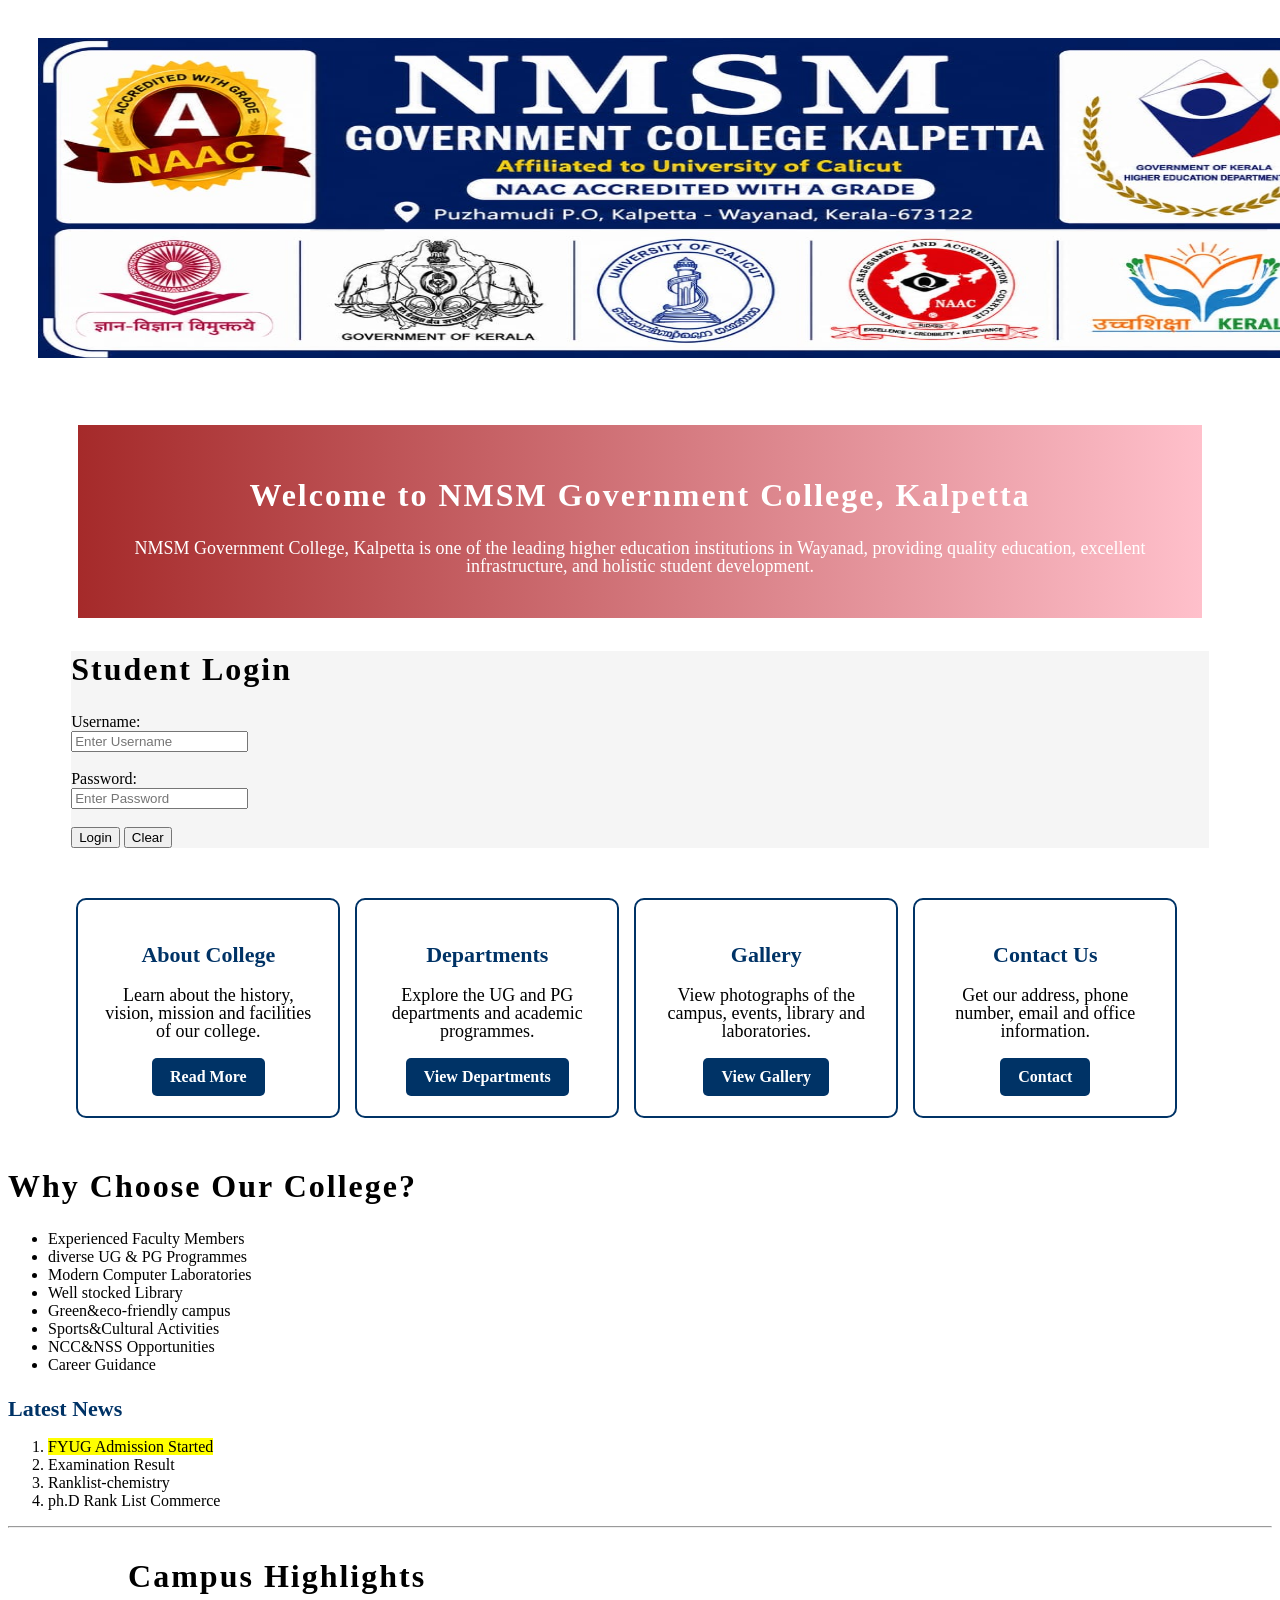
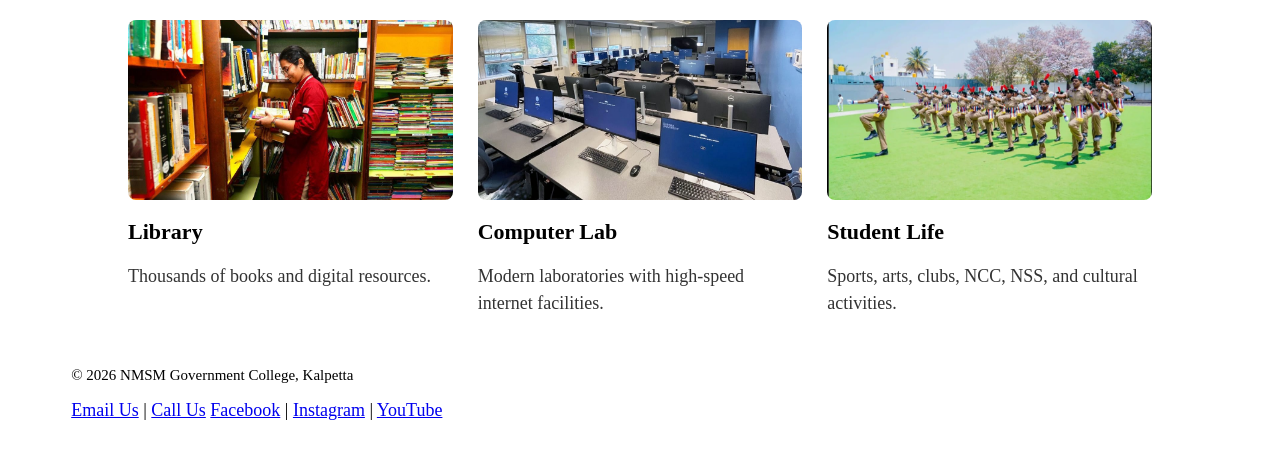
<file: index.html>
<!DOCTYPE html>
<html>
<head>
<meta charset="UTF-8">
<meta name="viewport" content="width=device-width, initial-scale=1.0">
<link rel="stylesheet" href="style1.css">
</head>
<body>

<header>
 <div class="logo-container">
 <img src="logo.jpeg" alt="NMSM Government College Logo" class="logo">
</div>
</header>

  <main> 
<section class="welcome-box">
	
 <h2>Welcome to NMSM Government College, Kalpetta</h2>
 <p> NMSM Government College, Kalpetta is one of the leading higher
    education institutions in Wayanad, providing quality education,
    excellent infrastructure, and holistic student development.
        </p>
</section>
<section id="login">

<h2>Student Login</h2>

<form>

<label for="username">Username:</label><br>
<input type="text" id="username" placeholder="Enter Username"><br><br>

<label for="password">Password:</label><br>
<input type="password" id="password" placeholder="Enter Password"><br><br>

<input type="submit" value="Login">
<input type="reset" value="Clear">

</form>

</section>
    
 <section class="info-container">
 <div class="info-box">
  <h3>About College</h3>
  <p>Learn about the history, vision, mission and facilities of our college.</p>
  <a href="about.html">Read More</a>
  </div>

<div class="info-box">
  <h3>Departments</h3>
   <p>Explore the UG and PG departments and academic programmes.</p>
   <a href="departments.html">View Departments</a>
    </div>

<div class="info-box">
 <h3>Gallery</h3>
 <p>View photographs of the campus, events, library and laboratories.</p>
 <a href="gallery.html">View Gallery</a>
 </div>

 <div class="info-box">
 <h3>Contact Us</h3>
 <p>Get our address, phone number, email and office information.</p>
 <a href="contact.html">Contact</a>
</div>
</main>
</section>

<article>

<h2>Why Choose Our College?</h2>

<ul>

<li>Experienced Faculty Members</li>
<li>diverse UG & PG Programmes</li>
<li>Modern Computer Laboratories</li>
<li> Well stocked Library</li>
<li>Green&eco-friendly campus</li>
<li>Sports&Cultural Activities</li>
<li>NCC&NSS Opportunities</li>
<li>Career Guidance</li>

</ul>

</article>

<aside>

<h3>Latest News</h3>
<ol>
<li><mark>FYUG Admission Started</mark></li>
<li>Examination Result</li>
<li>Ranklist-chemistry</li>
<li>ph.D Rank List Commerce</li>
</ol>
</aside>

<hr>
<section>

<section class="campus-highlights">

 <h2>Campus Highlights</h2>

  <div class="cards">

   <div class="card">
   <img src="library.jpeg" alt="Library">
    <h3>Library</h3>
    <p>Thousands of books and digital resources.</p>
    </div>

    <div class="card">
    <img src="computer lab.jpeg" alt="Computer Lab">
    <h3>Computer Lab</h3>
    <p>Modern laboratories with high-speed internet facilities.</p>
    </div>

    <div class="card">
    <img src="ncc.jpeg" alt="Student Life">
    <h3>Student Life</h3>
    <p>Sports, arts, clubs, NCC, NSS, and cultural activities.</p>
     </div>

    </div>

</section>
<footer>
<p><small>
© 2026 NMSM Government College, Kalpetta
</small></p>
<p>
<a href="mailto:info@nmsmgck.ac.in">Email Us</a> |
<a href="tel:+919876543210">Call Us</a>
<a href="https://www.facebook.com/" target="_blank">Facebook</a> |
<a href="https://www.instagram.com/" target="_blank">Instagram</a> |
<a href="https://www.youtube.com/" target="_blank">YouTube</a>
</p>

</footer>

</body>

</html>
</file>
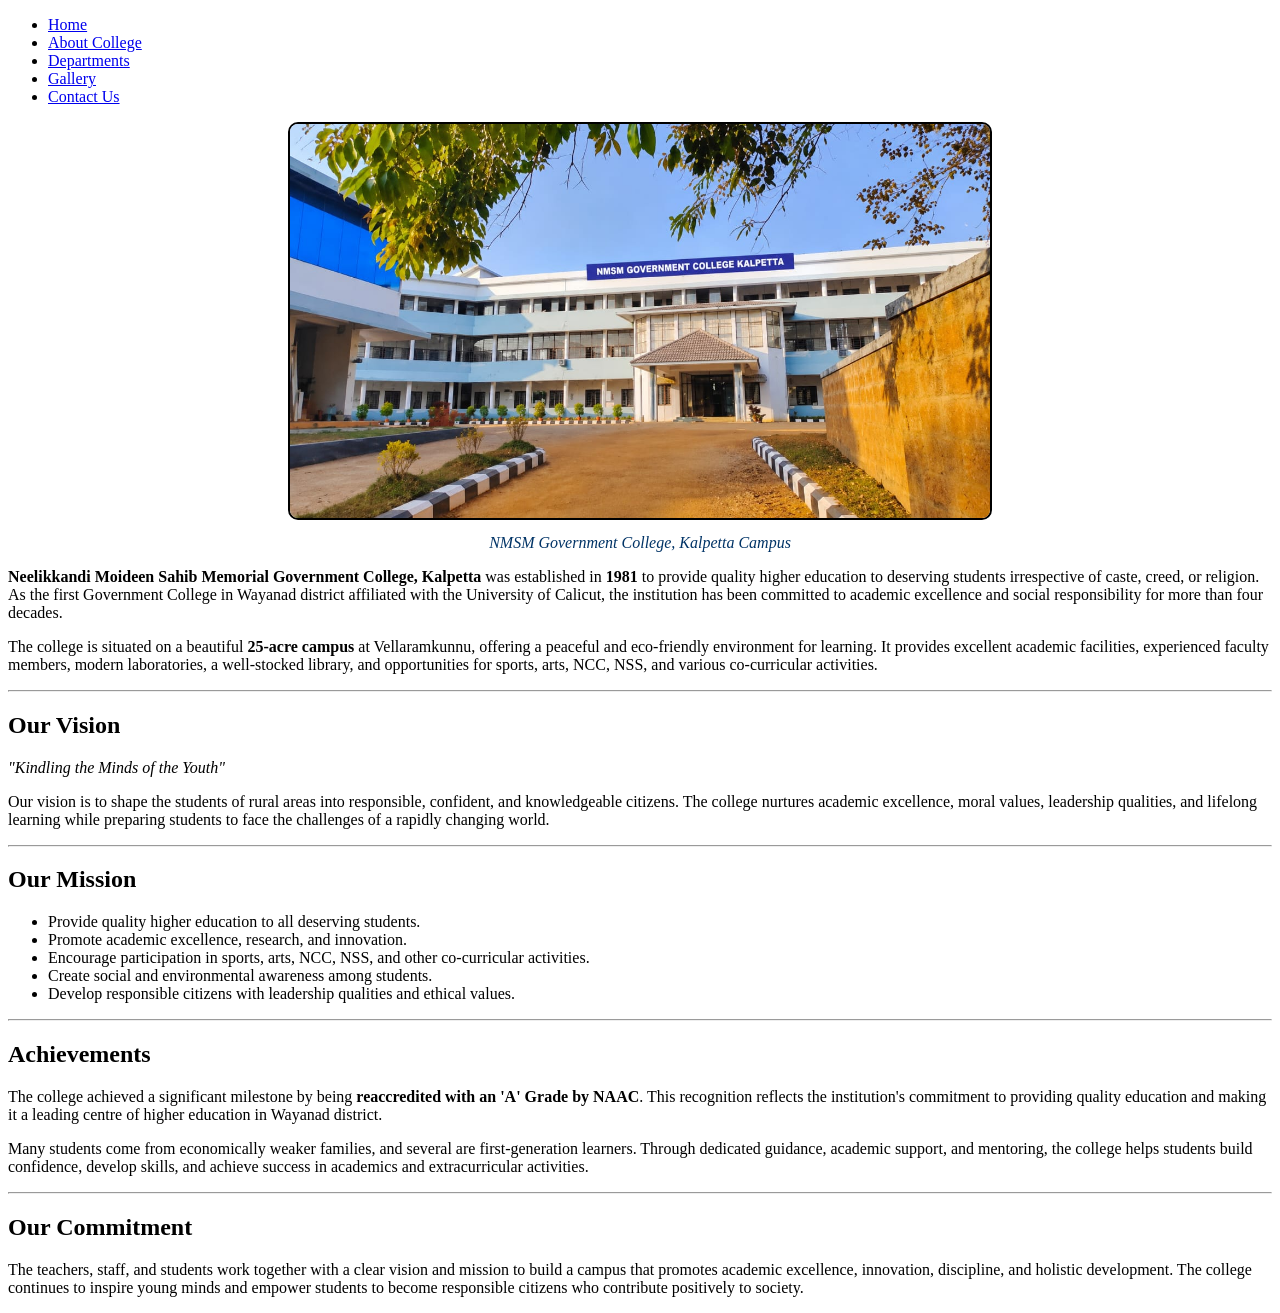
<file: about.html>
<!DOCTYPE html>
<html>
<head>
    <meta charset="UTF-8">
    <meta name="viewport" content="width=device-width, initial-scale=1.0">
    <title>NMSM Government College</title>

    <style>
        figure{
            text-align:center;
        }.college-image{
            width:700px;
            border:2px solid;
            border-radius:10px;
        }figcaption{
            text-align:center;
            color:#003366;
            font-style:italic;
            margin-top:10px;
        }
 </style>
</head>
<nav>
    <ul>
        <li><a href="index.html">Home</a></li>
        <li><a href="about.html">About College</a></li>
        <li><a href="departments.html">Departments</a></li>
        <li><a href="gallery.html">Gallery</a></li>
        <li><a href="contact.html">Contact Us</a></li>
    </ul>
</nav>
<body>
<figure>
<img src="college.jpeg" alt="NMSM Government College Campus" class="college-image">
<figcaption>NMSM Government College, Kalpetta Campus</figcaption>
</figure>

</body>
</html>
<p><strong>Neelikkandi Moideen Sahib Memorial Government College, Kalpetta</strong> was established in <strong>1981</strong> to provide quality higher education to deserving students irrespective of caste, creed, or religion. As the first Government College in Wayanad district affiliated with the University of Calicut, the institution has been committed to academic excellence and social responsibility for more than four decades.</p>
<p> The college is situated on a beautiful <strong>25-acre campus</strong> at Vellaramkunnu, offering a peaceful and eco-friendly environment for learning. It provides excellent academic facilities, experienced faculty members, modern laboratories, a well-stocked library, and opportunities for sports, arts, NCC, NSS, and various co-curricular activities.</p>

</section>

<hr>

<section>

<h2>Our Vision</h2>
<p><em>"Kindling the Minds of the Youth"</em></p>
<p> Our vision is to shape the students of rural areas into responsible, confident, and knowledgeable citizens. The college nurtures academic excellence, moral values, leadership qualities, and lifelong learning while preparing students to face the challenges of a rapidly changing world.</p>

</section>

<hr>

<section>

<h2>Our Mission</h2>

    <ul>
        <li>Provide quality higher education to all deserving students.</li>
        <li>Promote academic excellence, research, and innovation.</li>
        <li>Encourage participation in sports, arts, NCC, NSS, and other co-curricular activities.</li>
        <li>Create social and environmental awareness among students.</li>
        <li>Develop responsible citizens with leadership qualities and ethical values.</li>
    </ul>

</section>

<hr>

<section>

    <h2>Achievements</h2>

    <p>
        The college achieved a significant milestone by being <strong>reaccredited with an 'A' Grade by NAAC</strong>. This recognition reflects the institution's commitment to providing quality education and making it a leading centre of higher education in Wayanad district.
    </p>

    <p>
        Many students come from economically weaker families, and several are first-generation learners. Through dedicated guidance, academic support, and mentoring, the college helps students build confidence, develop skills, and achieve success in academics and extracurricular activities.
    </p>

</section>

<hr>

<section>

    <h2>Our Commitment</h2>

<p>The teachers, staff, and students work together with a clear vision and mission to build a campus that promotes academic excellence, innovation, discipline, and holistic development. The college continues to inspire young minds and empower students to become responsible citizens who contribute positively to society.</p>

</section>
</file>
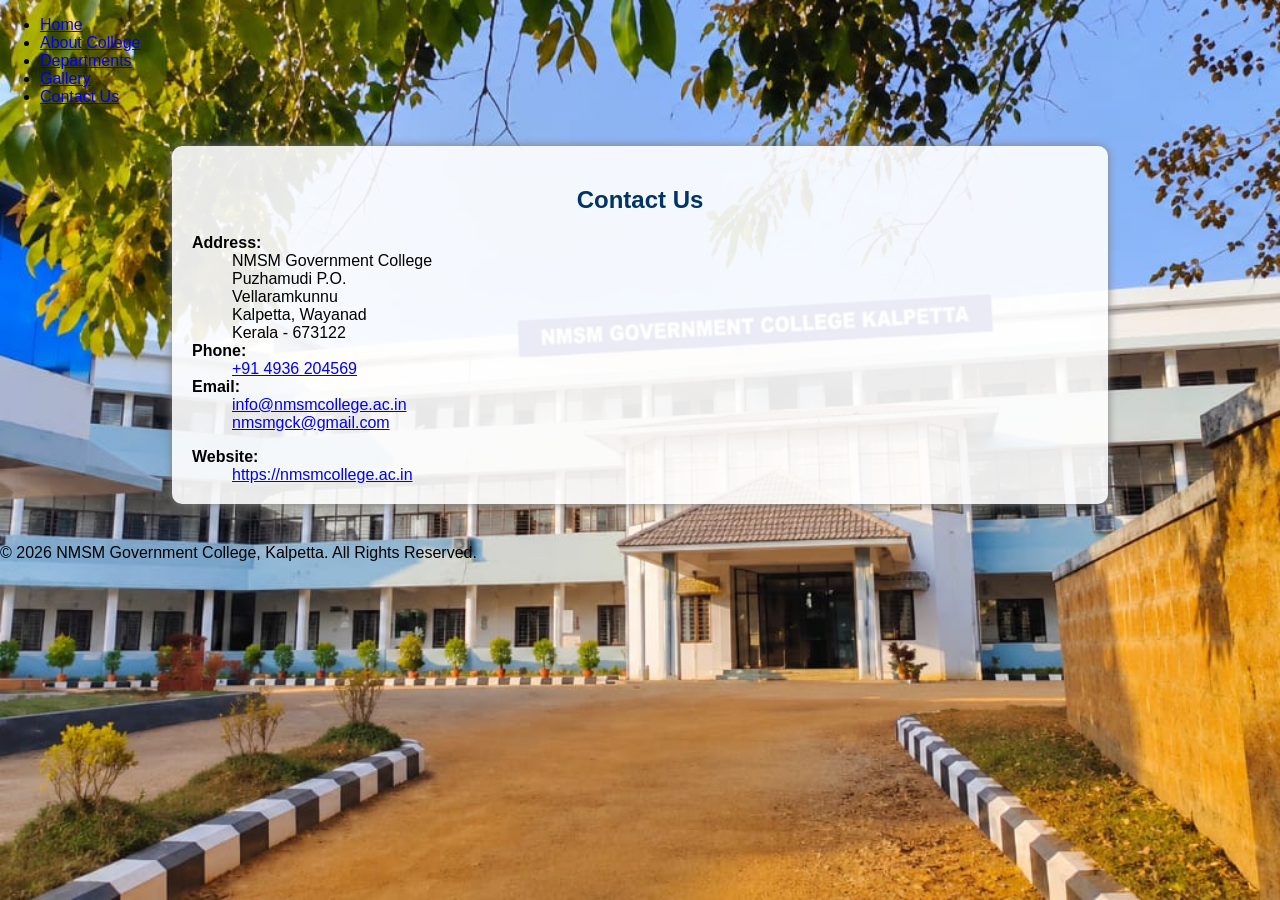
<file: contact.html>
<!DOCTYPE html>
<html>

<head>
    <meta charset="UTF-8">
    <meta name="viewport" content="width=device-width, initial-scale=1.0">
    <title>Contact Us </title>
    <link rel="stylesheet" href="style3.css">
</head>
<body>

<nav>
    <ul>
        <li><a href="index.html">Home</a></li>
        <li><a href="about.html">About College</a></li>
        <li><a href="departments.html">Departments</a></li>
        <li><a href="gallery.html">Gallery</a></li>
        <li><a href="contact.html">Contact Us</a></li>
    </ul>
</nav>

<main>

<section class="contact">

<h2>Contact Us</h2>

 <dl>
  <dt><strong>Address:</strong><dt>
<dd>
        NMSM Government College<br>
        Puzhamudi P.O.<br>
        Vellaramkunnu<br>
        Kalpetta, Wayanad<br>
        Kerala - 673122
 </dd>

<dt>
<strong>Phone:</strong></dt>
<dd><a href="tel:+914936204569">+91 4936 204569</a></dd>
<dt><strong>Email:</strong></dt><dd>
<a href="mailto:info@nmsmcollege.ac.in">info@nmsmcollege.ac.in</a><br>
<a href="mailto:nmsmgck@gmail.com">nmsmgck@gmail.com</a></dd></dl>
<dt><strong>Website:</strong><dt><dd>
<a href="https://nmsmcollege.ac.in" target="_blank">
            https://nmsmcollege.ac.in
</a>
</dd>
</section>
</main>
<footer>
    <p>&copy; 2026 NMSM Government College, Kalpetta. All Rights Reserved.</p>
</footer>
</body>
</html>
</file>
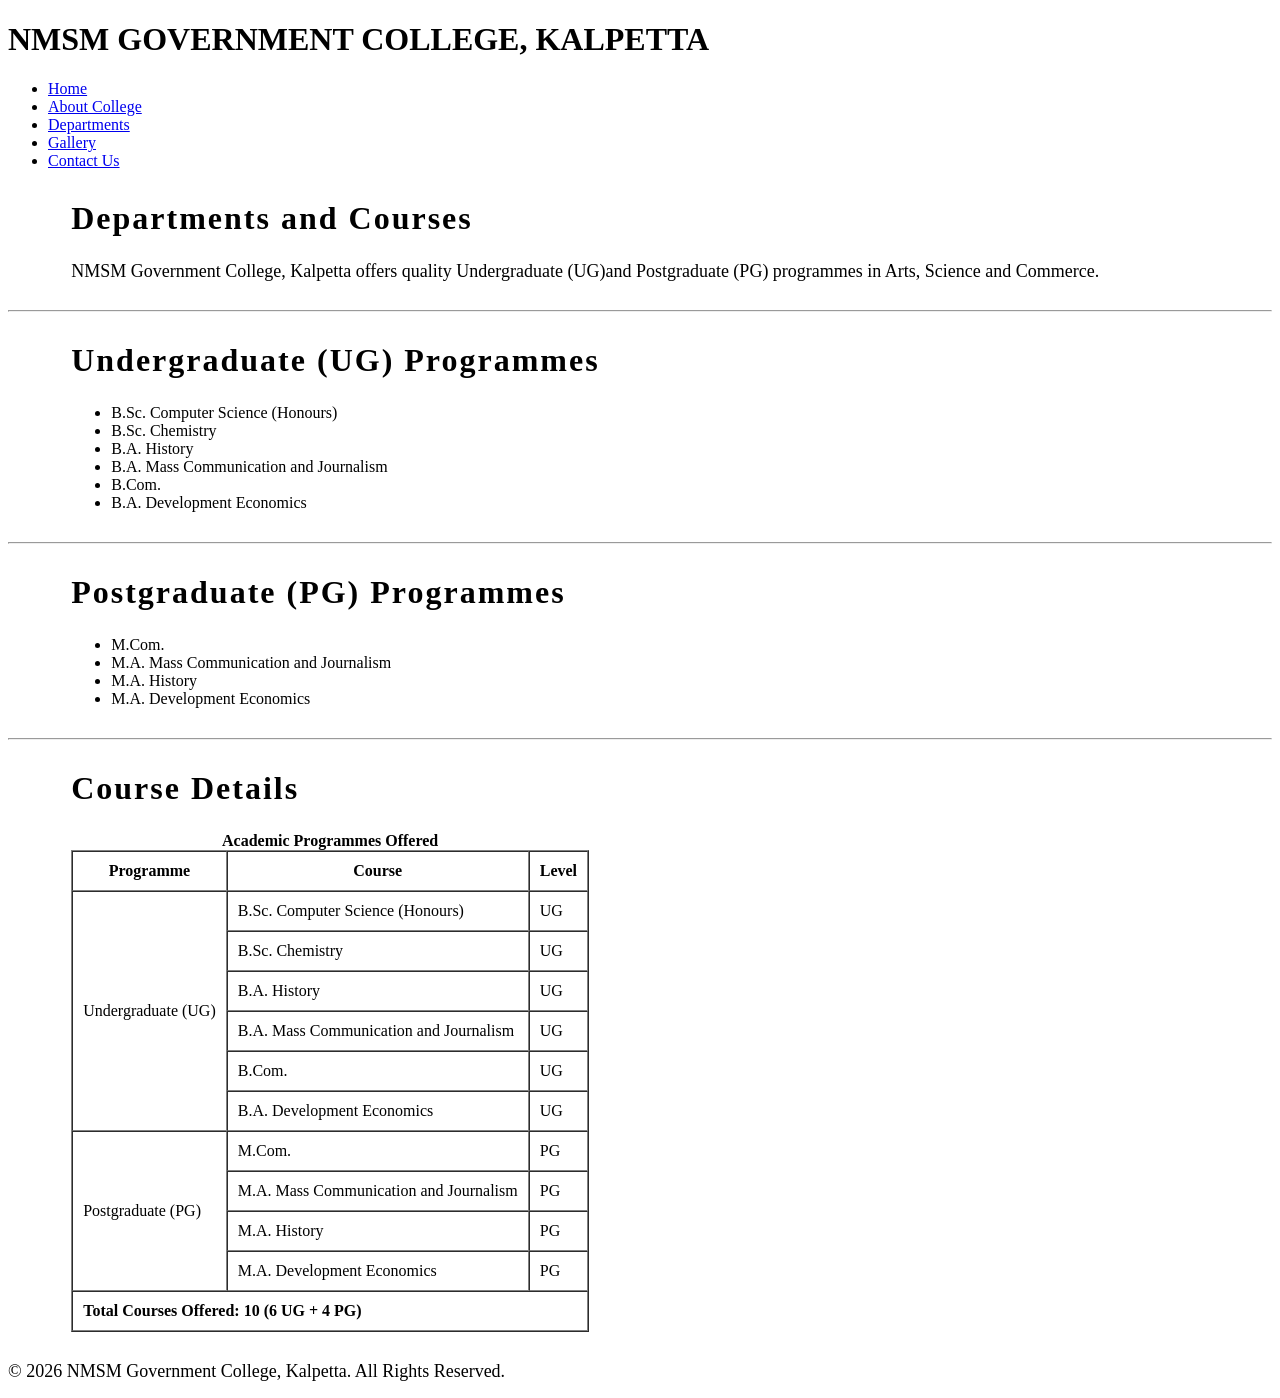
<file: departments.html>
<!DOCTYPE html>
<html>

<head>
    <meta charset="UTF-8">
    <meta name="viewport" content="width=device-width, initial-scale=1.0">
    <title>Departments - NMSM Government College, Kalpetta</title>
    <link rel="stylesheet" href="style1.css">
</head>

<body>

<header>
<h1>NMSM GOVERNMENT COLLEGE, KALPETTA</h1>
</header>

<nav>
    <ul>
        <li><a href="index.html">Home</a></li>
        <li><a href="about.html">About College</a></li>
        <li><a href="departments.html">Departments</a></li>
        <li><a href="gallery.html">Gallery</a></li>
        <li><a href="contact.html">Contact Us</a></li>
    </ul>
</nav>

<main>

<section>
<h2>Departments and Courses</h2>
<p> NMSM Government College, Kalpetta offers quality Undergraduate (UG)and Postgraduate (PG) programmes in Arts, Science and Commerce.</p>
</section>
<hr>

<section>
<h2>Undergraduate (UG) Programmes</h2>
<ul>
  <li>B.Sc. Computer Science (Honours)</li>
  <li>B.Sc. Chemistry</li>
  <li>B.A. History</li>
  <li>B.A. Mass Communication and Journalism</li>
  <li>B.Com.</li>
  <li>B.A. Development Economics</li>
</ul>
</section>

<hr>

<section>
<h2>Postgraduate (PG) Programmes</h2>
<ul>
<li>M.Com.</li>
<li>M.A. Mass Communication and Journalism</li>
<li>M.A. History</li>
<li>M.A. Development Economics</li>
</ul>
</section>

<hr>

<section>

<h2>Course Details</h2>
<table border="1" cellpadding="10" cellspacing="0">
<caption><strong>Academic Programmes Offered</strong></caption>
<thead>
    <tr>
    <th>Programme</th>
    <th>Course</th>
    <th>Level</th>
    </tr></thead>

<tbody>
<tr>
<td rowspan="6">Undergraduate (UG)</td>
 <td>B.Sc. Computer Science (Honours)</td>
 <td>UG</td>
</tr>

<tr>
<td>B.Sc. Chemistry</td>
<td>UG</td> 
</tr>

 <tr>
<td>B.A. History</td>
<td>UG</td>
</tr>

<tr>
<td>B.A. Mass Communication and Journalism</td>
<td>UG</td>
</tr>

<tr>
<td>B.Com.</td>
<td>UG</td>
</tr>

<tr>
<td>B.A. Development Economics</td>
<td>UG</td>
</tr>

 <tr>
<td rowspan="4">Postgraduate (PG)</td>
 <td>M.Com.</td>
 <td>PG</td>
 </tr>

<tr>
<td>M.A. Mass Communication and Journalism</td>
<td>PG</td>
</tr>

 <tr>
<td>M.A. History</td>
 <td>PG</td>
</tr>

<tr>
<td>M.A. Development Economics</td>
<td>PG</td>
</tr>

</tbody>
<tfoot>
<tr>
 <td colspan="3">
<strong>Total Courses Offered: 10 (6 UG + 4 PG)</strong>
</td>
</tr>
</tfoot>
</table>
</section>
</main>
<footer>
<p>&copy; 2026 NMSM Government College, Kalpetta. All Rights Reserved.</p>
</footer>
</body>
</html>
</file>
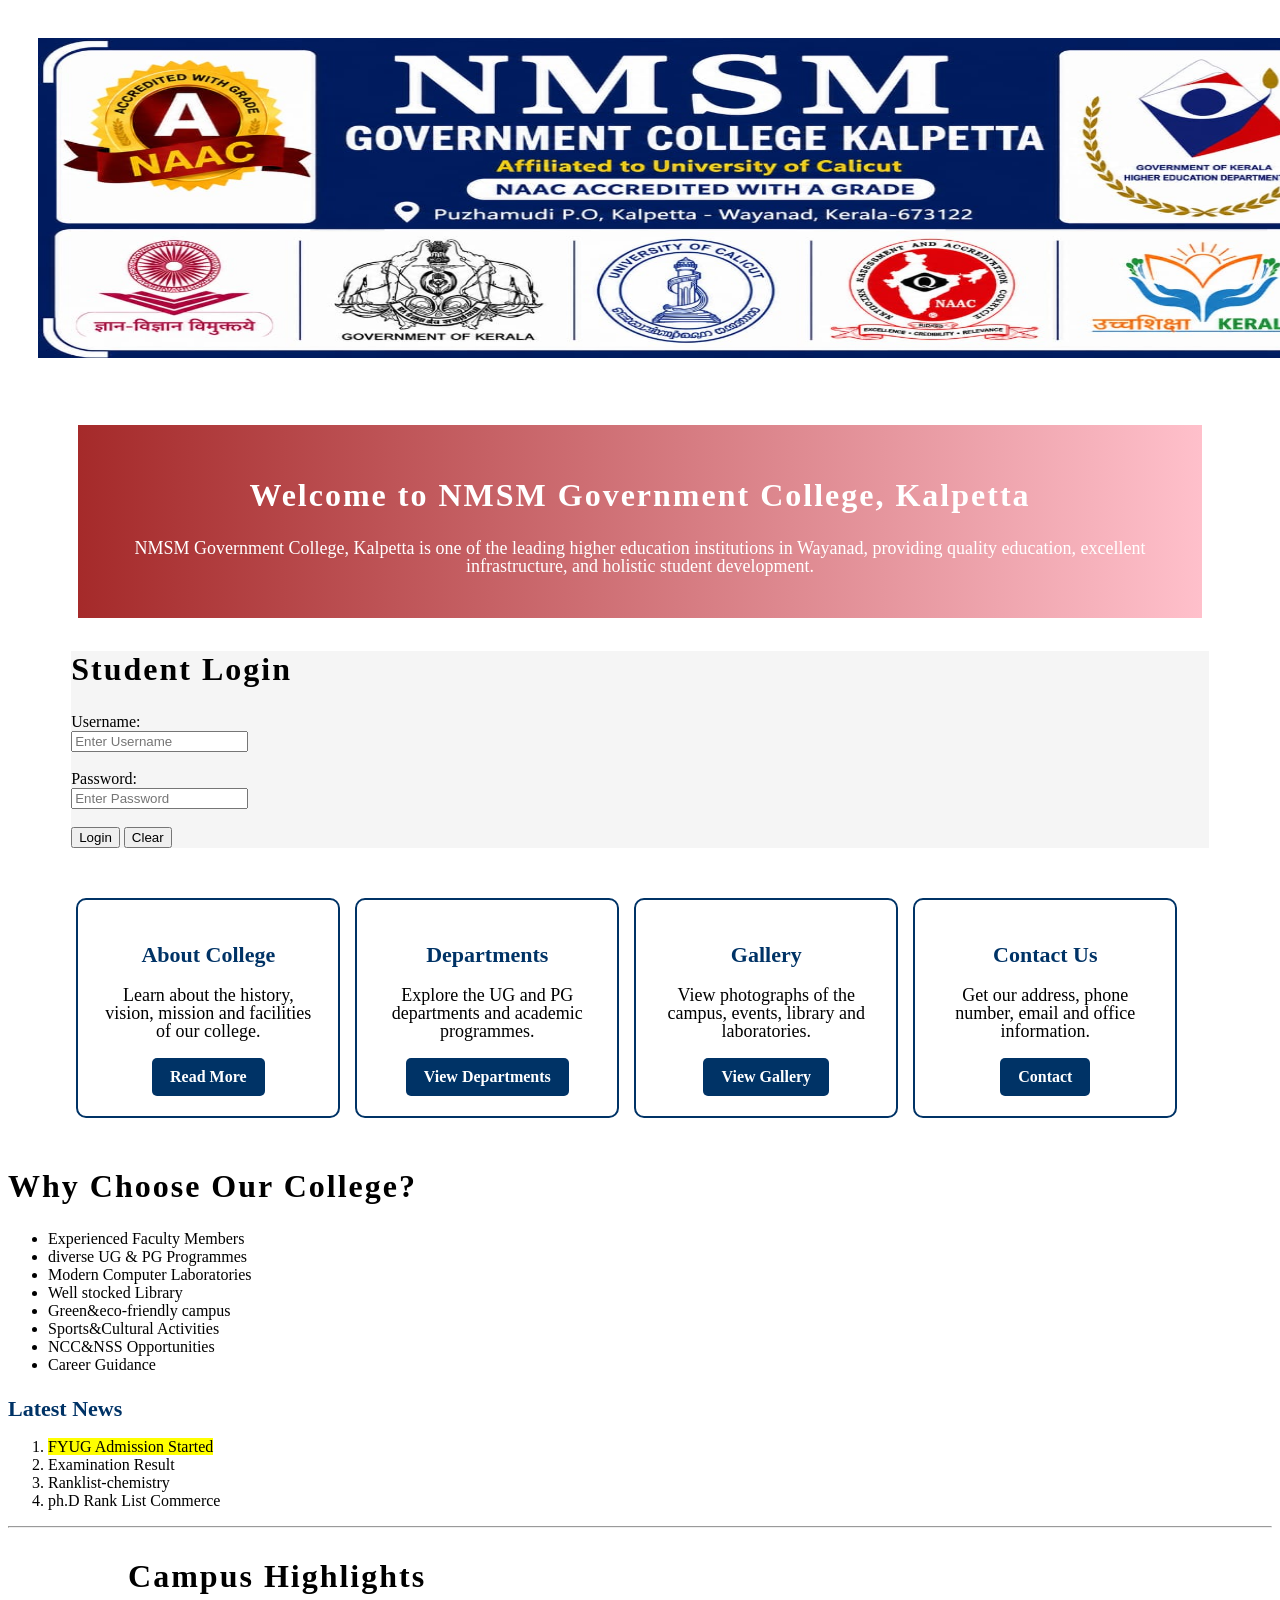
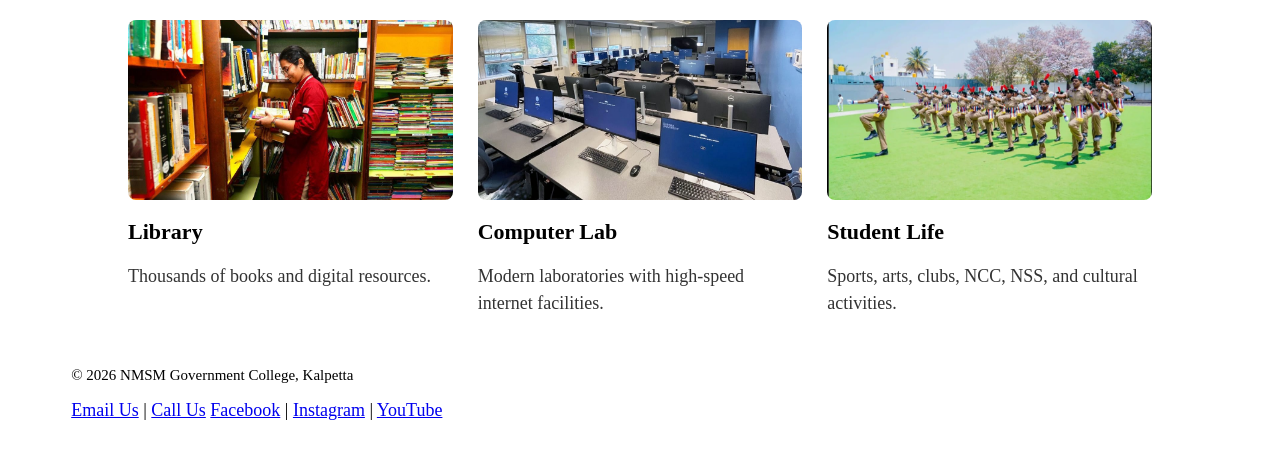
<file: page1.html>
<!DOCTYPE html>
<html>
<head>
<meta charset="UTF-8">
<meta name="viewport" content="width=device-width, initial-scale=1.0">
<link rel="stylesheet" href="style1.css">
</head>
<body>

<header>
 <div class="logo-container">
 <img src="logo.jpeg" alt="NMSM Government College Logo" class="logo">
</div>
</header>

  <main> 
<section class="welcome-box">
	
 <h2>Welcome to NMSM Government College, Kalpetta</h2>
 <p> NMSM Government College, Kalpetta is one of the leading higher
    education institutions in Wayanad, providing quality education,
    excellent infrastructure, and holistic student development.
        </p>
</section>
<section id="login">

<h2>Student Login</h2>

<form>

<label for="username">Username:</label><br>
<input type="text" id="username" placeholder="Enter Username"><br><br>

<label for="password">Password:</label><br>
<input type="password" id="password" placeholder="Enter Password"><br><br>

<input type="submit" value="Login">
<input type="reset" value="Clear">

</form>

</section>
    
 <section class="info-container">
 <div class="info-box">
  <h3>About College</h3>
  <p>Learn about the history, vision, mission and facilities of our college.</p>
  <a href="about.html">Read More</a>
  </div>

<div class="info-box">
  <h3>Departments</h3>
   <p>Explore the UG and PG departments and academic programmes.</p>
   <a href="departments.html">View Departments</a>
    </div>

<div class="info-box">
 <h3>Gallery</h3>
 <p>View photographs of the campus, events, library and laboratories.</p>
 <a href="gallery.html">View Gallery</a>
 </div>

 <div class="info-box">
 <h3>Contact Us</h3>
 <p>Get our address, phone number, email and office information.</p>
 <a href="contact.html">Contact</a>
</div>
</main>
</section>

<article>

<h2>Why Choose Our College?</h2>

<ul>

<li>Experienced Faculty Members</li>
<li>diverse UG & PG Programmes</li>
<li>Modern Computer Laboratories</li>
<li> Well stocked Library</li>
<li>Green&eco-friendly campus</li>
<li>Sports&Cultural Activities</li>
<li>NCC&NSS Opportunities</li>
<li>Career Guidance</li>

</ul>

</article>

<aside>

<h3>Latest News</h3>
<ol>
<li><mark>FYUG Admission Started</mark></li>
<li>Examination Result</li>
<li>Ranklist-chemistry</li>
<li>ph.D Rank List Commerce</li>
</ol>
</aside>

<hr>
<section>

<section class="campus-highlights">

 <h2>Campus Highlights</h2>

  <div class="cards">

   <div class="card">
   <img src="library.jpeg" alt="Library">
    <h3>Library</h3>
    <p>Thousands of books and digital resources.</p>
    </div>

    <div class="card">
    <img src="computer lab.jpeg" alt="Computer Lab">
    <h3>Computer Lab</h3>
    <p>Modern laboratories with high-speed internet facilities.</p>
    </div>

    <div class="card">
    <img src="ncc.jpeg" alt="Student Life">
    <h3>Student Life</h3>
    <p>Sports, arts, clubs, NCC, NSS, and cultural activities.</p>
     </div>

    </div>

</section>
<footer>
<p><small>
© 2026 NMSM Government College, Kalpetta
</small></p>
<p>
<a href="mailto:info@nmsmgck.ac.in">Email Us</a> |
<a href="tel:+919876543210">Call Us</a>
<a href="https://www.facebook.com/" target="_blank">Facebook</a> |
<a href="https://www.instagram.com/" target="_blank">Instagram</a> |
<a href="https://www.youtube.com/" target="_blank">YouTube</a>
</p>

</footer>

</body>

</html>
</file>
<file: style1.css>
<style>
*{margin:0;
padding:0;
box-sizing:border-box;
}
#login{background:#f5f5f5;
}
.logo-container{
 text-align:center;
 padding:30px;
}

.logo{
 width:1320px;
 height:320px;
}

.welcome-box{
 width:85%;
 margin:30px auto;
 padding:25px;
 background-color:brown;
 background:linear-gradient(to right,brown,pink);
 color:white;
 text-align:center;
 border:3px solid white;   
}
 h2{
 letter-spacing:2px;
 font-size:32px;
 margin-bottom:25px;
}

 p{
 font-size:18px;
 line-height:1;
}

.info-container{
display:flex;
justify-content:center;
gap:15px;
margin:50px;
}

.info-box{
 width:220px;
 background-color:white;
 border:2px solid #003366;
 border-radius:10px;
 padding:20px;
 text-align:center;
 transition:0.3s;
}



 h3{
    color:#003366;
    margin-bottom:10px;
    font-size:22px;
}
.info-box:hover{
    transform:scale(1.05);
    box-shadow:0 8px 15px;
}
.info-box a{
    display:inline-block;
    padding:10px 18px;
    background-color:#003366;
    color:white;
    text-decoration:none;
    border-radius:5px;
    font-weight:bold;
}



@media(max-width:768px){

.info-container{
  flex-direction:column;
  align-items:center;
    }
.info-box{
 width:90%;
    }

.welcome-box{
 width:95%;
    }

}

section{
    width:90%;
    margin:30px auto;
}

.section h2{
    text-align:center;
    color:#003366;
    font-size:32px;
    margin-bottom:25px;
}


.cards{
display:grid;
grid-template-columns:repeat(3,1fr);
gap:25px;
 
}


.card img{
    width:100%;
    height:180px;
    object-fit:cover;
    border-radius:8px;
}

.card h3{
 color:black;
 margin:15px 0 10px;
}

.card p{
color:#333;
line-height:1.5;
h1,h2,h3{font family:Arial,sans-serif;
}
#login{
text-align:centre
input["text"]
{;
padding:20px;}
</style>
</file>
<file: style3.css>
body{
    margin:0;
    font-family:Arial, sans-serif;
    background-image:url("college.jpeg");
    background-repeat:no-repeat;
    background-size:cover;
    background-position:center;
    background-attachment:fixed;
}


.contact{
    width:70%;
    margin:40px auto;
    padding:20px;
    background-color:rgba(255,255,255,0.9);
    border-radius:10px;
    box-shadow:0 0 10px gray;
}

.contact h2{
    text-align:center;
    color:#003366;
}
</file>
